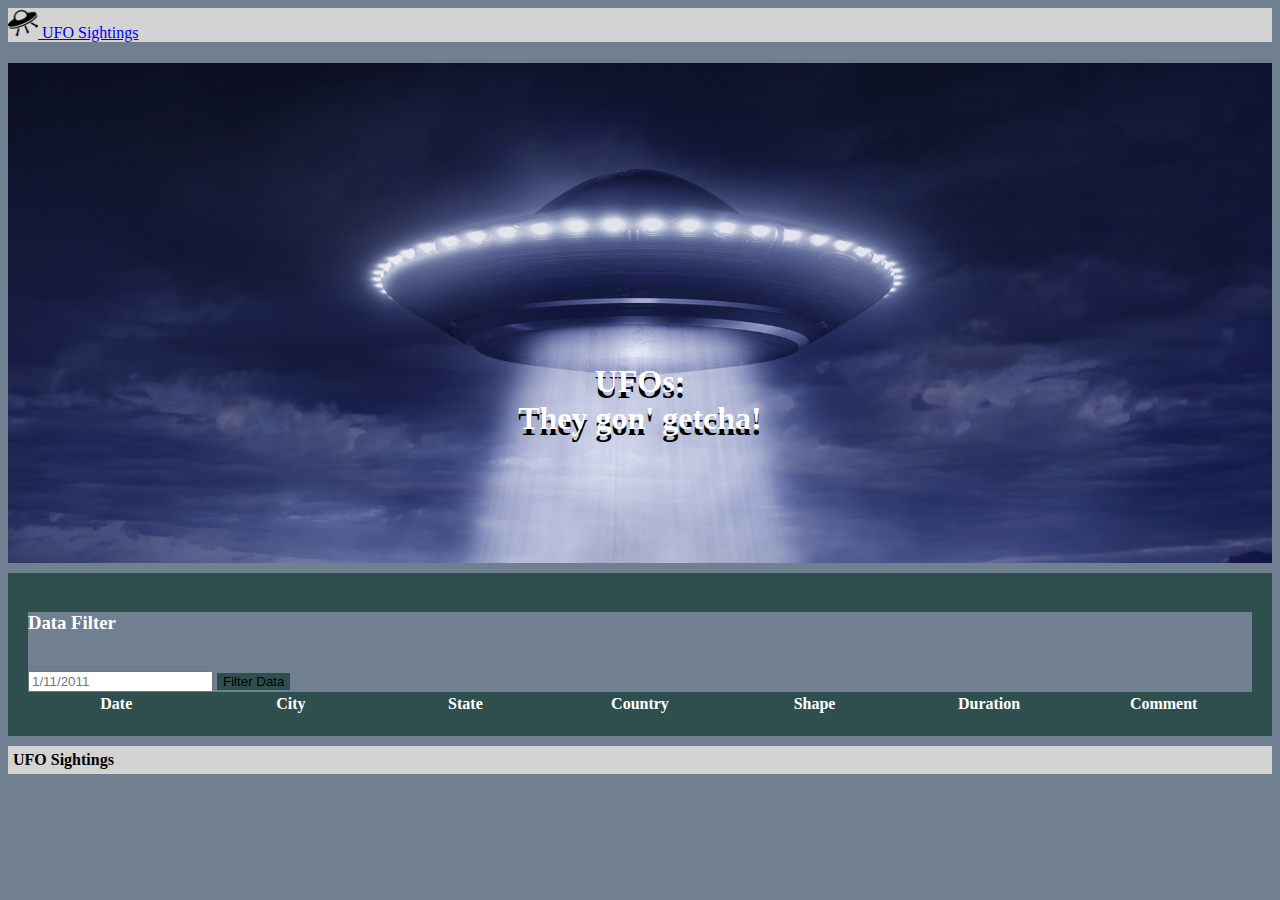
<file: UFO-level-1/index.html>
<!DOCTYPE html>
<html lang="en">
<head>
    <meta charset="UTF-8">
    <meta name="viewport" content="width=device-width, initial-scale=1.0">
    <title>UFOs!</title>
    <link rel="stylesheet" href="https://cdn.jsdelivr.net/npm/bootstrap@4.5.3/dist/css/bootstrap.min.css" integrity="sha384-TX8t27EcRE3e/ihU7zmQxVncDAy5uIKz4rEkgIXeMed4M0jlfIDPvg6uqKI2xXr2" crossorigin="anonymous">
    <link rel="stylesheet" href="static/css/style.css" />
    <script src="https://d3js.org/d3.v5.min.js"></script>

</head>
<body>
  <nav class="navbar navbar-light bg-light">
    <a class="navbar-brand" href="index.html">
      <img src="static/images/ufo icon.png" width="30" height="30" class="d-inline-block align-top" alt="">
      UFO Sightings
    </a>
  </nav>
  
  <div class="welcomer">
    <h1>UFOs:<br> They gon' getcha!</h1>
  </div>   
    
  <div class="container">
    <div class="row">
      <div class="col-md-3 col-sm-12">
        <div class="card">
          <div class="card-header">
            <h3>Data Filter</h3>
          </div>
          <div class="card-body">              
            <form id="form">
              <input class="form-control" id="datetime" type="text" placeholder="1/11/2011">                                 
              <button id="form-button" class="btn btn-primary btn-lg btn-block">Filter Data</button>
            </form>
          </div>
        </div>
      </div>
      <div class="col-md-9 col-sm-12">
        <table class="table">
          <thead>
            <tr>
              <th>Date</th>
              <th>City</th>
              <th>State</th>
              <th>Country</th>
              <th>Shape</th>
              <th>Duration</th>
              <th>Comment</th>            
            </tr>
          </thead>            
          <tbody></tbody>
        </table>
      </div>
    </div>
  </div>
    
  <div class="base-footer">
    UFO Sightings
  </div>

  <script src="static/js/data.js"></script>
  <script src="static/js/app.js"></script>
</body>
</html>
</file>
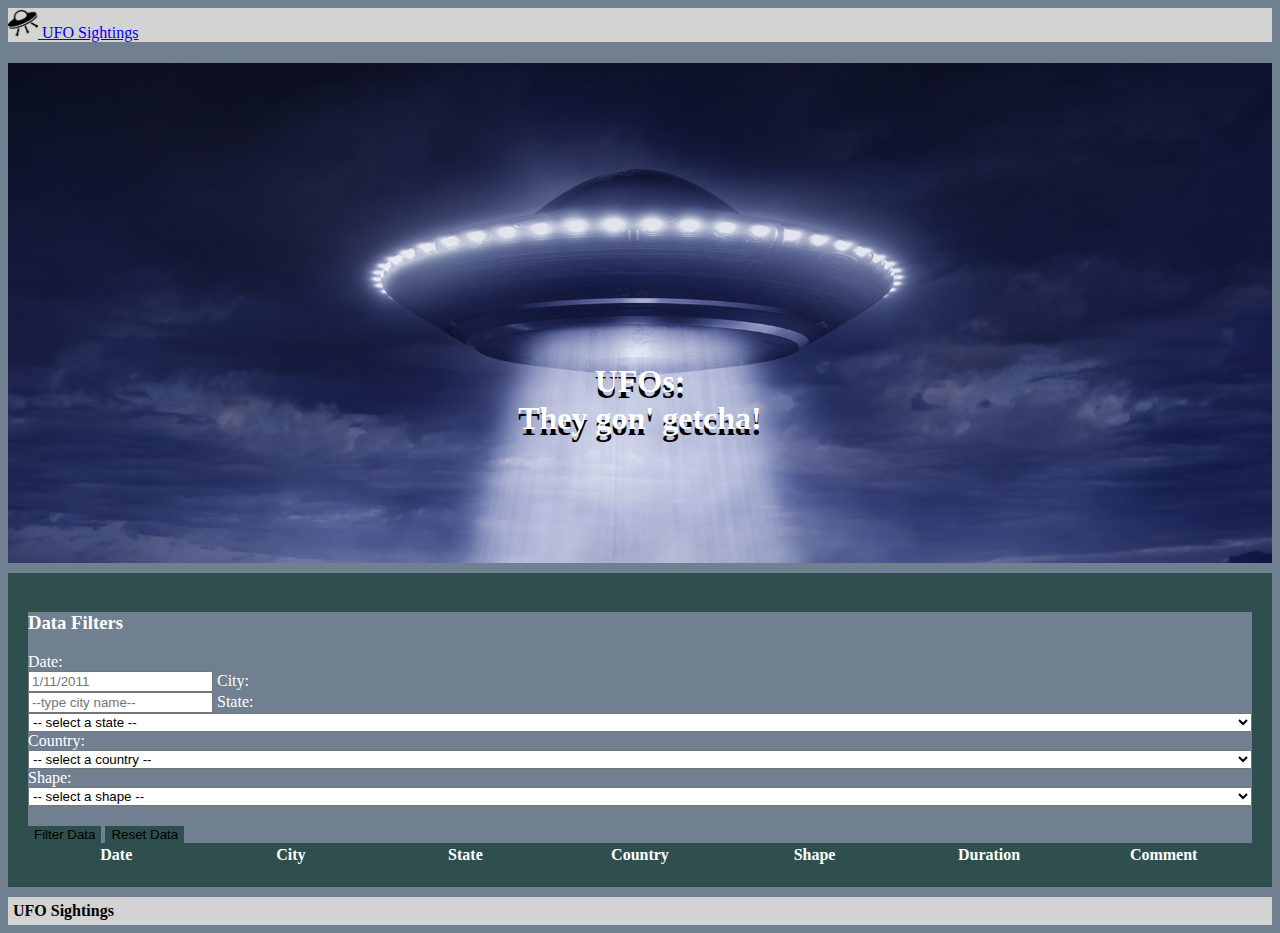
<file: UFO-level-2/index.html>
<!DOCTYPE html>
<html lang="en">
<head>
    <meta charset="UTF-8">
    <meta name="viewport" content="width=device-width, initial-scale=1.0">
    <title>UFOs!</title>
    <link rel="stylesheet" href="https://cdn.jsdelivr.net/npm/bootstrap@4.5.3/dist/css/bootstrap.min.css" integrity="sha384-TX8t27EcRE3e/ihU7zmQxVncDAy5uIKz4rEkgIXeMed4M0jlfIDPvg6uqKI2xXr2" crossorigin="anonymous">
    <link rel="stylesheet" href="static/css/style.css" />
    <script src="https://d3js.org/d3.v5.min.js"></script>

</head>
<body>
  <nav class="navbar navbar-light bg-light">
    <a class="navbar-brand" href="index.html">
      <img src="static/images/ufo icon.png" width="30" height="30" class="d-inline-block align-top" alt="">
      UFO Sightings
    </a>
  </nav>
  
  <div class="welcomer">
    <h1>UFOs:<br> They gon' getcha!</h1>
  </div>   
    
  <div class="container">
    <div class="row">
      <div class="col-md-3 col-sm-12">
        <div class="card">
            <div class="card-header">
                <h3>Data Filters</h3>
            </div>
            <div class="card-body">              
                <form id="form">              
                    <label for="datetime">Date: </label><br>
                    <input class="form-control" id="datetime" type="text" placeholder="1/11/2011">
                    <label for="city">City: </label><br>
                    <input class="form-control" id="city" type="text" placeholder="--type city name--">
                    <label for="stateslist">State: </label><br>
                    <select name="states" id="stateslist">
                        <option disabled selected value> -- select a state -- </option>
                    </select><br>
                    <label for="countrylist">Country: </label><br>
                    <select name="countries" id="countrylist">
                        <option disabled selected value> -- select a country -- </option>
                    </select><br>
                    <label for="shapelist">Shape: </label><br>
                    <select name="shapes" id="shapelist">
                        <option disabled selected value> -- select a shape -- </option>
                    </select>     
                    <button id="form-button" class="btn btn-primary btn-lg btn-block">Filter Data</button>
                    <button id="reset-button" class="btn btn-primary btn-lg btn-block">Reset Data</button>            
                </form>
            </div>
        </div>
      </div>
      <div class="col-md-9 col-sm-12">
        <table class="table">
          <thead>
            <tr>
              <th>Date</th>
              <th>City</th>
              <th>State</th>
              <th>Country</th>
              <th>Shape</th>
              <th>Duration</th>
              <th>Comment</th>            
            </tr>
          </thead>            
          <tbody></tbody>
        </table>
      </div>
    </div>
  </div>
    
  <div class="base-footer">
    UFO Sightings
  </div>

  <script src="static/js/data.js"></script>
  <script src="static/js/app.js"></script>
</body>
</html>
</file>
<file: UFO-level-1/static/css/style.css>
.navbar {
    background-color:  lightgray !important;
    color: white !important;
}

body {
    background-color: slategray;
}

.welcomer {
    background-image: url("../images/abduction.jpg");
    height: 500px;
    background-attachment: fixed;
    background-position: bottom center;
    background-size: cover;
    text-align: center;
    margin-bottom: 10px;
}

.welcomer h1 {
    padding-top: 300px;
    color: white;
    text-shadow: 0px 6px black;
}

.container {
    background-color: darkslategray;
    padding: 20px;
}

.card {
    background-color: slategray;
    color: white;
}

.date-field {
    display: inline;
}

.table {
    color: white;
    width: 100%;
    table-layout: fixed;
}

.base-footer {
    padding: 5px;
    background-color: lightgray;
    margin-top: 10px;
    font-weight: bold;
}

button {
    margin-top: 20px;
    background-color: darkslategray !important;
    border: black !important;
}
</file>
<file: UFO-level-2/static/css/style.css>
.navbar {
    background-color:  lightgray !important;
    color: white !important;
}

body {
    background-color: slategray;
}

.welcomer {
    background-image: url("../images/abduction.jpg");
    height: 500px;
    background-attachment: fixed;
    background-position: bottom center;
    background-size: cover;
    text-align: center;
    margin-bottom: 10px;
}

.welcomer h1 {
    padding-top: 300px;
    color: white;
    text-shadow: 0px 6px black;
}

.container {
    background-color: darkslategray;
    padding: 20px;
}

.card {
    background-color: slategray;
    color: white;
}

label {
    margin-top: 5px;
    margin-bottom: 0px;
}

select {
    width: 100%;
}

button {
    margin-top: 20px;
    background-color: darkslategray !important;
    border: black !important;
}

.table {
    color: white;
    width: 100%;
    table-layout: fixed;
}

.base-footer {
    padding: 5px;
    background-color: lightgray;
    margin-top: 10px;
    font-weight: bold;
}
</file>
